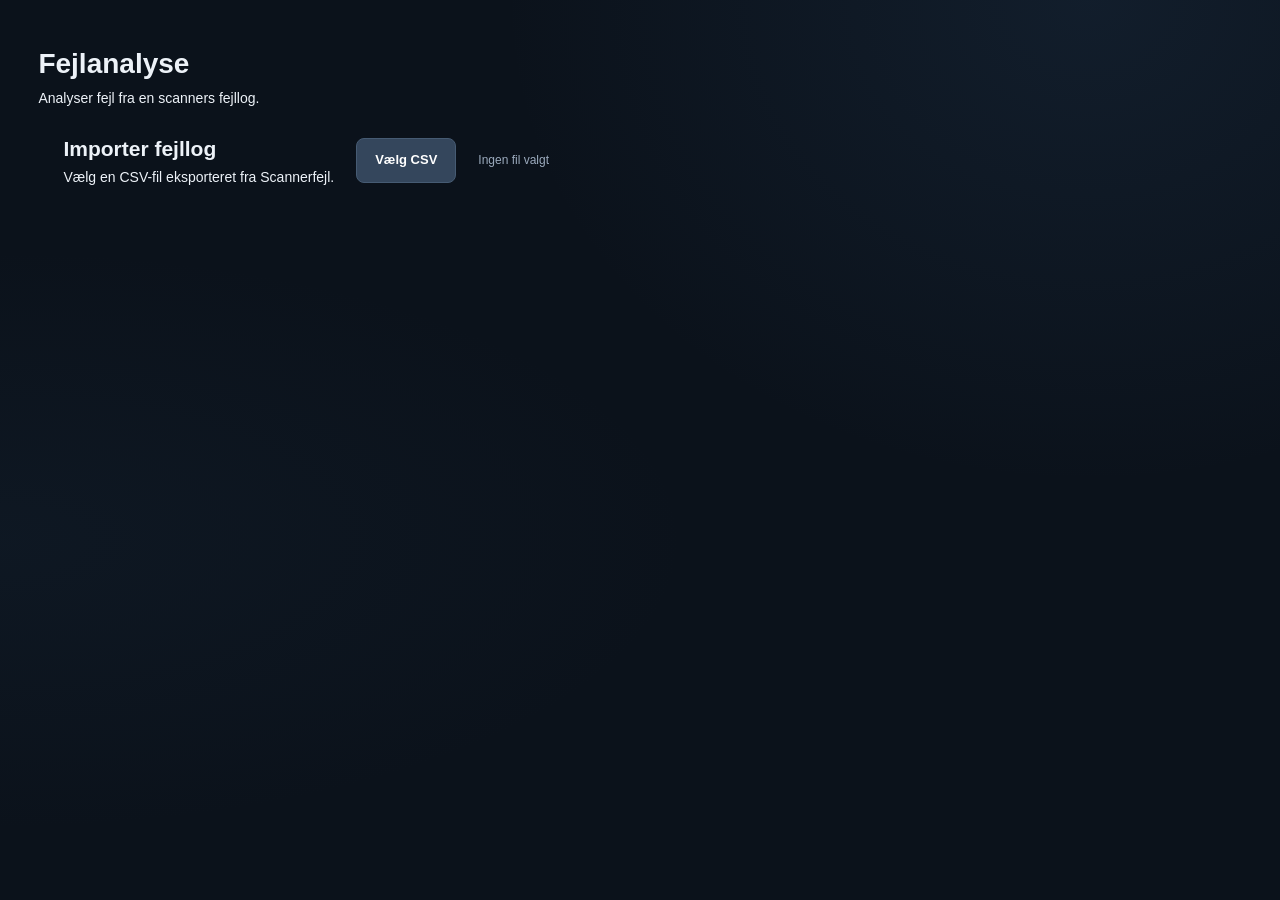
<file: error-analyze/index.html>
<!DOCTYPE html>
<html lang="en">
<head>
    <meta charset="UTF-8">
    <meta name="viewport" content="width=device-width, initial-scale=1.0">

    <title>Scanner Error Analyzer</title>

    <link rel="stylesheet" href="./style.css">
</head>

<body>

    <main class="container">
        <header>
            <div>
                <h1>Fejlanalyse</h1>
                <p>Analyser fejl fra en scanners fejllog.</p>
            </div>
        </header>


        <!-- CSV Upload -->
        <section class="upload-section">
            <div class="upload-content">
                <div>
                    <h2>Importer fejllog</h2>
                    <p>Vælg en CSV-fil eksporteret fra Scannerfejl.</p>
                </div>
                <label class="upload-button" for="csv-file">
                    Vælg CSV
                </label>

                <input id="csv-file" type="file" accept=".csv,text/csv">

                <p id="file-name" class="file-name">
                    Ingen fil valgt
                </p>
            </div>
        </section>


        <!-- Analysis -->
        <section id="analysis" class="analysis-section hidden">

            <!-- Overview -->
            <div class="summary-grid">
                <div class="summary-card">
                    <span class="summary-label">
                        Scanner
                    </span>
                    <strong id="scanner-name">
                        -
                    </strong>
                </div>

                <div class="summary-card">
                    <span class="summary-label">
                        Antal fejl
                    </span>

                    <strong id="total-errors">
                        0
                    </strong>
                </div>


                <div class="summary-card">
                    <span class="summary-label">
                        Dato
                    </span>

                    <strong id="log-date">
                        -
                    </strong>
                </div>

            </div>

            <!-- Error type distribution -->
            <section class="chart-section">
                <div class="section-header">
                    <div>
                        <h2>Fejltypefordeling</h2>
                        <p>Fordelingen mellem de to fejltyper.</p>
                    </div>
                </div>
            
                <div class="error-type-content">
                    <div id="error-type-chart" class="error-distribution">
                        <!-- Generated by script.js -->
                    </div>
                    <div id="error-type-legend" class="legend"></div>
                </div>
            </section>            

            <!-- Errors throughout the day -->
            <section class="chart-section">
                <div class="section-header">
                    <div>
                        <h2>Fejl i løbet af dagen</h2>
                        <p>Antallet af registrerede fejl pr. time.</p>
                    </div>
                </div>

                <div class="day-chart-container">
                    <div id="day-chart" class="day-chart"></div>
                </div>
            </section>


            <!-- Error table -->
            <section class="table-section">
                <div class="section-header">
                    <div>
                        <h2>Fejllog</h2>
                        <p> Alle registrerede fejl i CSV-filen.</p>
                    </div>
                </div>

                <div class="table-container">
                    <table>
                        <thead>
                            <tr>
                                <th>Dato</th>
                                <th>Tid</th>
                                <th>Fejltype</th>
                            </tr>
                        </thead>
                        <tbody id="error-table"></tbody>
                    </table>
                </div>
            </section>

        </section>
    </main>

    <script src="./script.js"></script>

</body>
</html>
</file>
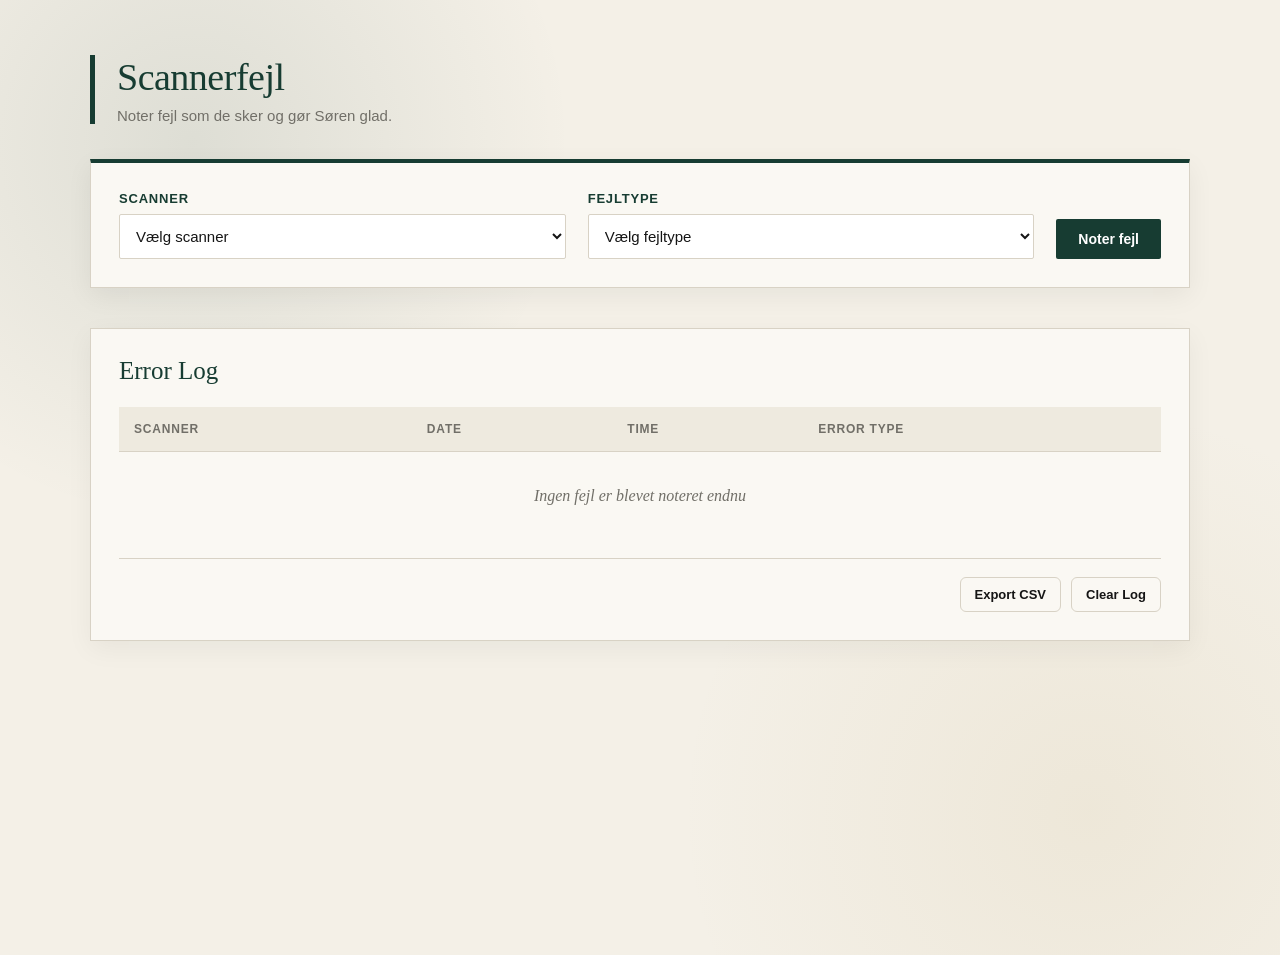
<file: error-log/index.html>
<!DOCTYPE html>
<html lang="en">
<head>
    <meta charset="UTF-8">
    <meta name="viewport" content="width=device-width, initial-scale=1.0">
    <title>Scanner Error Log</title>
    <link rel="stylesheet" href="./style.css">
</head>

<body>

    <main class="container">

        <header>
            <h1>Scannerfejl</h1>
            <p>Noter fejl som de sker og gør Søren glad.</p>
        </header>

        <section class="error-form">

            <div class="form-group">
                <label for="scanner">Scanner</label>

                <select id="scanner">
                    <option value="">Vælg scanner</option>
                    <option value="Cobra 1">Cobra 1</option>
                    <option value="Cobra 2">Cobra 2</option>
                    <option value="Cobra 3">Cobra 3</option>
                    <option value="Cobra 4">Cobra 4</option>
                    <option value="Cobra 5">Cobra 5</option>
                </select>
            </div>

            <div class="form-group">
                <label for="error-type">Fejltype</label>

                <select id="error-type">
                    <option value="">Vælg fejltype</option>
                    <option value="Lighting error">Belysningsfejl</option>
                    <option value="Finger error">Fingerfejl</option>
                    <option value="Other">Andet</option>
                </select>
            </div>

            <button id="log-error">
                Noter fejl
            </button>

        </section>

        <section class="log-section">
            <div class="log-header">
                <h2>Error Log</h2>
            </div>
        
            <div class="table-container">
                <table>
                    <thead>
                        <tr>
                            <th>Scanner</th>
                            <th>Date</th>
                            <th>Time</th>
                            <th>Error Type</th>
                        </tr>
                    </thead>
        
                    <tbody id="error-log">
                        <!-- Errors will be here -->
                    </tbody>
                </table>
        
                <p id="empty-message" class="empty-message">
                    Ingen fejl er blevet noteret endnu
                </p>
            </div>
        
            <div class="log-actions">
                <button id="export-log" class="secondary-button" type="button">
                    Export CSV
                </button>
        
                <button id="clear-log" class="secondary-button" type="button">
                    Clear Log
                </button>
            </div>
        </section>
    </main>

    <script src="./script.js"></script>
</body>
</html>
</file>
<file: error-analyze/style.css>
* {
    box-sizing: border-box;
    margin: 0;
    padding: 0;
}

:root {
    color-scheme: dark;

    --background: #0b121b;
    --panel: #121d29;
    --panel-hover: #172432;
    --border: #263545;

    --text: #edf2f8;
    --muted: #9baabd;
    --subtle: #718198;

    --blue: #6799e8;
    --blue-light: #8bb6f4;
    --slate: #8998ad;

    --grid: rgba(148, 166, 188, 0.13);
}

html {
    min-height: 100%;
    background: var(--background);
}

body {
    min-height: 100vh;
    font-family: "Inter", Arial, sans-serif;
    font-size: 14px;
    line-height: 1.6;
    color: var(--text);

    background:
        radial-gradient(
            ellipse at 85% 0%,
            rgba(59, 100, 145, 0.14),
            transparent 38%
        ),
        radial-gradient(
            ellipse at 0% 60%,
            rgba(38, 65, 92, 0.12),
            transparent 38%
        ),
        var(--background);
}

button,
input,
table {
    font: inherit;
}

.container {
    width: min(1400px, 94%);
    margin: 0 auto;
    padding: 42px 0 24px;
}

/* Header */

.page-header {
    margin-bottom: 28px;
}

.eyebrow,
.section-kicker {
    display: block;
    color: var(--subtle);
    font-size: 10px;
    font-weight: 700;
    letter-spacing: 1.7px;
}

.eyebrow {
    margin-bottom: 8px;
}

.page-header h1 {
    font-family: "Linux Libertine", Georgia, serif;
    font-size: clamp(34px, 4vw, 46px);
    font-weight: 400;
    line-height: 1.2;
    letter-spacing: -1px;
}

.page-description {
    margin-top: 8px;
    color: var(--muted);
    font-size: 14px;
}

/* Shared panels */

.panel {
    min-width: 0;
    background: rgba(18, 29, 41, 0.88);
    border: 1px solid var(--border);
    border-radius: 12px;
    box-shadow: 0 12px 35px rgba(0, 0, 0, 0.08);
}

/* CSV upload */

.upload-section {
    margin-bottom: 18px;
    padding: 23px 25px;
}

.upload-content {
    display: flex;
    align-items: center;
    flex-wrap: wrap;
    gap: 18px 22px;
}

.upload-description {
    flex: 1 1 270px;
}

.upload-description h2 {
    margin-top: 5px;
    font-family: "Linux Libertine", Georgia, serif;
    font-size: 22px;
    font-weight: 400;
}

.upload-description p {
    margin-top: 4px;
    color: var(--muted);
    font-size: 13px;
}

.upload-button {
    display: inline-flex;
    align-items: center;
    justify-content: center;
    gap: 9px;
    padding: 11px 18px;

    color: #fff;
    background: #34465c;
    border: 1px solid #465b73;
    border-radius: 8px;

    font-size: 13px;
    font-weight: 600;
    cursor: pointer;

    transition:
        background 160ms ease,
        border-color 160ms ease,
        transform 160ms ease;
}

.upload-button:hover {
    background: #405873;
    border-color: #6986a8;
    transform: translateY(-1px);
}

.upload-button:focus-within,
.upload-button:focus-visible {
    outline: 2px solid var(--blue-light);
    outline-offset: 3px;
}

.upload-button svg {
    width: 18px;
    height: 18px;
    fill: none;
    stroke: currentColor;
    stroke-width: 1.7;
    stroke-linecap: round;
    stroke-linejoin: round;
}

#csv-file {
    position: absolute;
    width: 1px;
    height: 1px;
    overflow: hidden;
    clip-path: inset(50%);
    white-space: nowrap;
}

#csv-file:focus-visible + .upload-button {
    outline: 2px solid var(--blue-light);
    outline-offset: 3px;
}

.file-name {
    flex: 0 1 180px;
    min-width: 0;
    color: var(--muted);
    font-size: 12px;
    overflow-wrap: anywhere;
}

/* Analysis layout */

.analysis-section {
    margin-top: 18px;
}

.hidden {
    display: none !important;
}

/* Summary cards */

.summary-grid {
    display: grid;
    grid-template-columns: repeat(3, minmax(0, 1fr));
    gap: 16px;
}

.summary-card {
    padding: 20px 22px;
}

.summary-top {
    display: flex;
    align-items: center;
    justify-content: space-between;
    gap: 12px;
    margin-bottom: 12px;
}

.summary-label {
    color: var(--muted);
    font-size: 12px;
}

.summary-icon {
    display: grid;
    place-items: center;
    width: 36px;
    height: 36px;
    color: var(--slate);
    background: rgba(137, 152, 173, 0.09);
    border: 1px solid rgba(137, 152, 173, 0.12);
    border-radius: 9px;
}

.summary-icon svg {
    width: 20px;
    height: 20px;
    fill: none;
    stroke: currentColor;
    stroke-width: 1.6;
    stroke-linecap: round;
    stroke-linejoin: round;
}

.summary-value {
    display: block;
    overflow-wrap: anywhere;
    color: var(--text);
    font-family: "Linux Libertine", Georgia, serif;
    font-size: clamp(23px, 2.5vw, 30px);
    font-weight: 400;
    line-height: 1.35;
}

/* Chart layout */

.charts-grid {
    display: grid;
    grid-template-columns: repeat(2, minmax(0, 1fr));
    gap: 16px;
    margin-top: 16px;
}

.chart-section,
.table-section {
    padding: 23px;
}

.section-header {
    margin-bottom: 25px;
}

.section-header h2 {
    margin-top: 5px;
    font-family: "Linux Libertine", Georgia, serif;
    font-size: 22px;
    font-weight: 400;
    line-height: 1.35;
}

.section-header p {
    margin-top: 5px;
    color: var(--muted);
    font-size: 12px;
}

/* Error type horizontal bars */

.error-type-content {
    display: flex;
    flex-direction: column;
    align-items: flex-start;
    width: 100%;
}

#error-type-chart {
    display: flex;
    flex-direction: column;
    align-items: flex-start;
    justify-content: flex-start;
    gap: 27px;
    min-height: 175px;
    padding: 5px 0 12px;
    width: 100%;
}

.error-type-row {
    min-width: 0;
}

.error-type-top {
    display: flex;
    align-items: center;
    justify-content: space-between;
    flex-wrap: wrap;
    gap: 8px;
    margin-bottom: 10px;
}

.error-type-label {
    display: inline-flex;
    align-items: center;
    gap: 9px;
    color: var(--text);
    font-size: 13px;
    font-weight: 500;
}

.error-type-marker {
    width: 9px;
    height: 9px;
    flex-shrink: 0;
    border-radius: 3px;
}

.error-type-marker.lighting {
    background: var(--blue);
}

.error-type-marker.finger {
    background: var(--slate);
}

.error-type-stats {
    color: var(--text);
    font-size: 12px;
    font-variant-numeric: tabular-nums;
}

.error-type-track {
    height: 12px;
    overflow: hidden;
    background: #263240;
    border-radius: 999px;
}

.error-type-fill {
    width: 0;
    height: 100%;
    border-radius: inherit;
    transition: width 350ms ease;
}

.error-type-fill.lighting {
    background: linear-gradient(90deg, #4e7dc4, var(--blue));
}

.error-type-fill.finger {
    background: linear-gradient(90deg, #718198, var(--slate));
}

.chart-note {
    display: flex;
    align-items: center;
    gap: 8px;
    margin-top: 17px;
    padding-top: 15px;
    color: var(--muted);
    border-top: 1px solid var(--border);
    font-size: 11px;
}

.status-dot {
    width: 6px;
    height: 6px;
    flex-shrink: 0;
    background: var(--blue);
    border-radius: 50%;
}

/* Hourly chart */

.day-chart-container {
    height: 235px;
    padding: 12px 0 0;
}

.day-chart {
    display: grid;
    grid-template-columns: repeat(24, minmax(0, 1fr));
    gap: 4px;
    height: 100%;
    padding-top: 20px;
    background-image: repeating-linear-gradient(
        to bottom,
        transparent 0,
        transparent calc(25% - 1px),
        var(--grid) calc(25% - 1px),
        var(--grid) 25%
    );
}

.hour-column {
    display: grid;
    grid-template-rows: 17px minmax(0, 1fr) 22px;
    align-items: end;
    min-width: 0;
    height: 100%;
}

.hour-value {
    display: block;
    align-self: start;
    color: var(--muted);
    font-size: 9px;
    line-height: 12px;
    text-align: center;
    font-variant-numeric: tabular-nums;
}

.hour-bar-area {
    display: flex;
    align-items: flex-end;
    justify-content: center;
    min-height: 0;
    height: 100%;
}

.hour-bar {
    width: min(100%, 20px);
    min-height: 0;
    background: linear-gradient(180deg, var(--blue-light), #527db8);
    border-radius: 3px 3px 0 0;
    transition: height 250ms ease;
}

.hour-column.has-errors .hour-bar {
    min-height: 3px;
}

.hour-label {
    display: block;
    align-self: end;
    padding-bottom: 2px;
    color: var(--muted);
    font-size: 9px;
    text-align: center;
    font-variant-numeric: tabular-nums;
}

/* Error table */

.table-section {
    margin-top: 16px;
}

.table-header {
    display: flex;
    align-items: flex-end;
    justify-content: space-between;
    gap: 18px;
}

.table-header .section-header {
    margin-bottom: 0;
}

.table-count {
    flex-shrink: 0;
    padding: 5px 9px;
    color: var(--muted);
    background: rgba(137, 152, 173, 0.08);
    border: 1px solid var(--border);
    border-radius: 6px;
    font-size: 11px;
}

.table-container {
    margin-top: 21px;
    overflow-x: auto;
    border: 1px solid var(--border);
    border-radius: 8px;
}

table {
    width: 100%;
    border-collapse: collapse;
    text-align: left;
}

thead {
    background: #1a2837;
}

th {
    padding: 12px 14px;
    color: var(--muted);
    font-size: 10px;
    font-weight: 600;
    letter-spacing: 0.8px;
    text-transform: uppercase;
    white-space: nowrap;
}

td {
    padding: 12px 14px;
    color: #dce4ed;
    border-top: 1px solid rgba(38, 53, 69, 0.8);
    font-size: 12px;
    white-space: nowrap;
}

tbody tr {
    transition: background 140ms ease;
}

tbody tr:hover {
    background: var(--panel-hover);
}

td:last-child {
    font-weight: 500;
}

.error-type-cell {
    display: inline-flex;
    align-items: center;
    gap: 8px;
}

.table-empty {
    padding: 24px;
    color: var(--muted);
    text-align: center;
}

/* Footer */

.page-footer {
    display: flex;
    justify-content: space-between;
    gap: 16px;
    margin-top: 24px;
    padding-top: 15px;
    color: var(--subtle);
    border-top: 1px solid rgba(38, 53, 69, 0.65);
    font-size: 10px;
    letter-spacing: 0.5px;
}

/* Responsive */

@media (max-width: 850px) {
    .charts-grid {
        grid-template-columns: 1fr;
    }

    .day-chart-container {
        height: 250px;
    }

    .day-chart {
        gap: 5px;
    }

    .hour-label {
        font-size: 10px;
    }
}

@media (max-width: 600px) {
    .container {
        width: 92%;
        padding-top: 28px;
    }

    .page-header {
        margin-bottom: 21px;
    }

    .upload-section,
    .chart-section,
    .table-section {
        padding: 17px;
    }

    .upload-content {
        align-items: stretch;
        flex-direction: column;
        gap: 13px;
    }

    .upload-button {
        align-self: flex-start;
    }

    .file-name {
        flex-basis: auto;
    }

    .summary-grid {
        grid-template-columns: 1fr;
        gap: 10px;
    }

    .summary-card {
        padding: 15px 17px;
    }

    .summary-top {
        margin-bottom: 5px;
    }

    .summary-value {
        font-size: 25px;
    }

    .charts-grid {
        gap: 12px;
        margin-top: 12px;
    }

    .section-header {
        margin-bottom: 20px;
    }

    .day-chart-container {
        overflow-x: auto;
        height: 230px;
    }

    .day-chart {
        min-width: 560px;
    }

    .table-section {
        margin-top: 12px;
    }

    .table-header {
        align-items: flex-start;
        flex-direction: column;
        gap: 12px;
    }

    .page-footer {
        font-size: 9px;
    }
}

@media (prefers-reduced-motion: reduce) {
    *,
    *::before,
    *::after {
        scroll-behavior: auto !important;
        transition-duration: 0.01ms !important;
        animation-duration: 0.01ms !important;
    }
}
</file>
<file: error-log/style.css>
* {
    box-sizing: border-box;
    margin: 0;
    padding: 0;
}

:root {
    --library-green: #173c32;
    --library-green-light: #28594b;
    --black: #151515;
    --charcoal: #242424;
    --paper: #f4f0e7;
    --paper-light: #faf8f3;
    --gold: #b49a5a;
    --border: #d8d2c5;
    --muted: #716f68;
}


/* --------------------------------------------------
   PAGE
-------------------------------------------------- */

body {
    font-family: Georgia, "Times New Roman", serif;
    min-height: 100vh;

    color: var(--black);

    background:
        radial-gradient(
            circle at 15% 15%,
            rgba(23, 60, 50, 0.10),
            transparent 28%
        ),
        radial-gradient(
            circle at 85% 85%,
            rgba(180, 154, 90, 0.10),
            transparent 30%
        ),
        var(--paper);
}


/* --------------------------------------------------
   MAIN CONTAINER
-------------------------------------------------- */

.container {
    width: min(1100px, 90%);
    margin: 55px auto;
}


/* --------------------------------------------------
   HEADER
-------------------------------------------------- */

header {
    margin-bottom: 35px;

    border-left: 5px solid var(--library-green);
    padding-left: 22px;
}

header h1 {
    font-size: 38px;
    font-weight: normal;
    letter-spacing: -0.5px;
    color: var(--library-green);
    margin-bottom: 8px;
}

header p {
    color: var(--muted);
    font-family: Arial, sans-serif;
    font-size: 15px;
}


/* --------------------------------------------------
   FORM
-------------------------------------------------- */

.error-form {
    background: var(--paper-light);

    padding: 28px;

    border: 1px solid var(--border);
    border-top: 4px solid var(--library-green);

    display: grid;
    grid-template-columns: 1fr 1fr auto;

    gap: 22px;
    align-items: end;

    box-shadow:
        0 8px 25px rgba(0, 0, 0, 0.06);
}

.form-group {
    display: flex;
    flex-direction: column;
    gap: 8px;
}

label {
    font-family: Arial, sans-serif;
    font-size: 13px;
    font-weight: bold;
    text-transform: uppercase;
    letter-spacing: 0.8px;
    color: var(--library-green);
}

select {
    padding: 12px;

    border: 1px solid var(--border);
    border-radius: 2px;

    background: white;

    color: var(--black);

    font-family: Arial, sans-serif;
    font-size: 15px;
}

select:focus {
    outline: 2px solid rgba(23, 60, 50, 0.25);
    border-color: var(--library-green);
}


/* --------------------------------------------------
   BUTTONS
-------------------------------------------------- */

button {
    border: none;
    border-radius: 2px;

    padding: 12px 22px;

    font-family: Arial, sans-serif;
    font-size: 14px;
    font-weight: bold;

    cursor: pointer;

    transition:
        background 0.15s ease,
        transform 0.15s ease;
}

#log-error {
    background: var(--library-green);
    color: white;
}

#log-error:hover {
    background: var(--library-green-light);
    transform: translateY(-1px);
}

.log-actions {
    display: flex;
    justify-content: flex-end;
    gap: 8px;
    margin-top: 18px;
    padding-top: 18px;
    border-top: 1px solid var(--border);
}

.secondary-button {
    padding: 9px 14px;
    color: var(--green);
    background: transparent;
    border: 1px solid var(--border);
    border-radius: 6px;
    font-size: 13px;
    font-weight: 600;
    cursor: pointer;
    transition: background 0.15s ease, border-color 0.15s ease;
}

.secondary-button:hover {
    background: var(--green-soft);
    border-color: #c6d4ce;
}

/* --------------------------------------------------
   ERROR LOG
-------------------------------------------------- */

.log-section {
    margin-top: 40px;

    background: var(--paper-light);

    border: 1px solid var(--border);

    padding: 28px;

    box-shadow:
        0 8px 25px rgba(0, 0, 0, 0.05);
}

.log-header {
    display: flex;
    justify-content: space-between;
    align-items: center;

    margin-bottom: 22px;
}

.log-header h2 {
    font-size: 25px;
    font-weight: normal;
    color: var(--library-green);
}

.log-actions {
    display: flex;
    gap: 10px;
}


/* --------------------------------------------------
   TABLE
-------------------------------------------------- */

.table-container {
    overflow-x: auto;
}

table {
    width: 100%;
    border-collapse: collapse;
}

th,
td {
    padding: 15px;

    text-align: left;

    border-bottom: 1px solid var(--border);
}

th {
    font-family: Arial, sans-serif;

    font-size: 12px;
    text-transform: uppercase;
    letter-spacing: 0.8px;

    color: var(--muted);

    background: #eeeadf;
}

td {
    font-family: Arial, sans-serif;
    font-size: 14px;
}

tbody tr:hover {
    background: #f0ede5;
}


/* --------------------------------------------------
   EMPTY STATE
-------------------------------------------------- */

.empty-message {
    text-align: center;

    color: var(--muted);

    padding: 35px;

    font-style: italic;
}

.hidden {
    display: none;
}


/* --------------------------------------------------
   MOBILE
-------------------------------------------------- */

@media (max-width: 700px) {

    .container {
        width: 94%;
        margin: 30px auto;
    }

    header h1 {
        font-size: 30px;
    }

    .error-form {
        grid-template-columns: 1fr;
    }

    .log-header {
        align-items: flex-start;
        flex-direction: column;
        gap: 15px;
    }

    .log-actions {
        width: 100%;
    }
}
</file>
